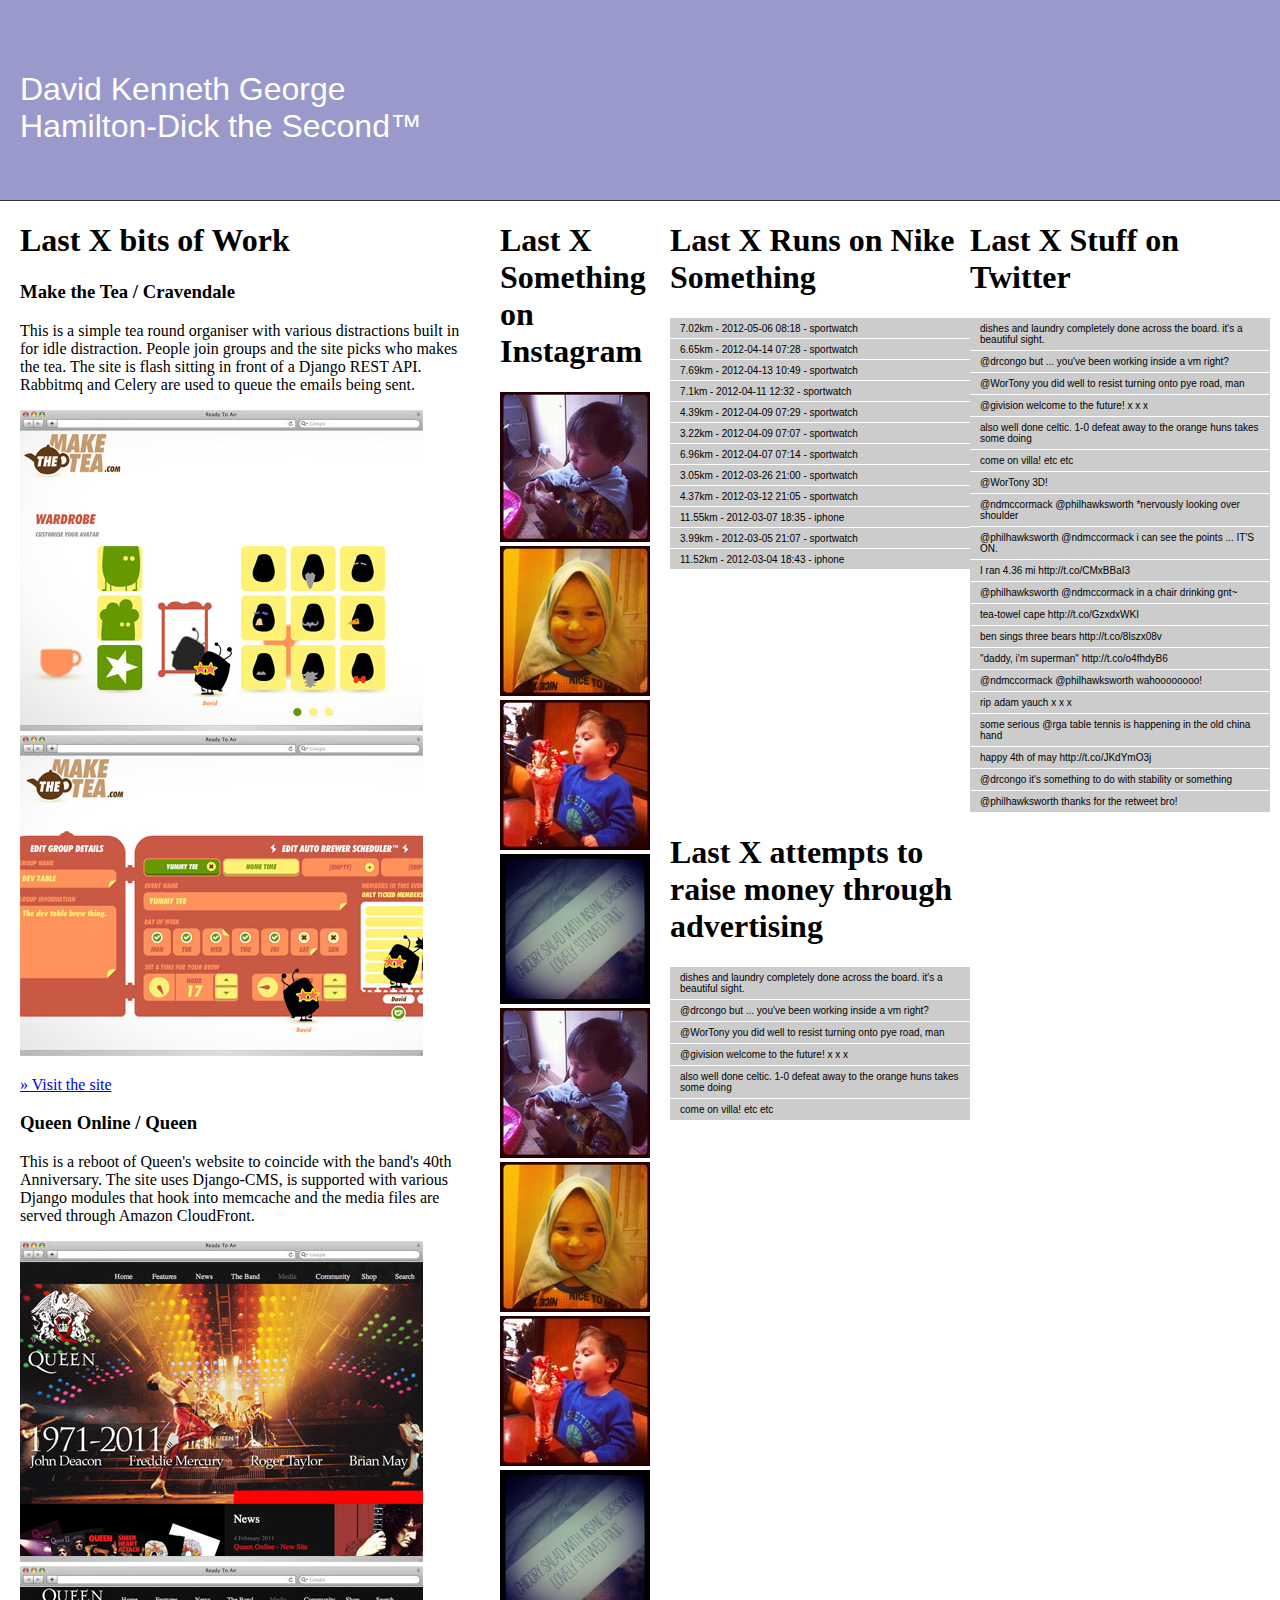
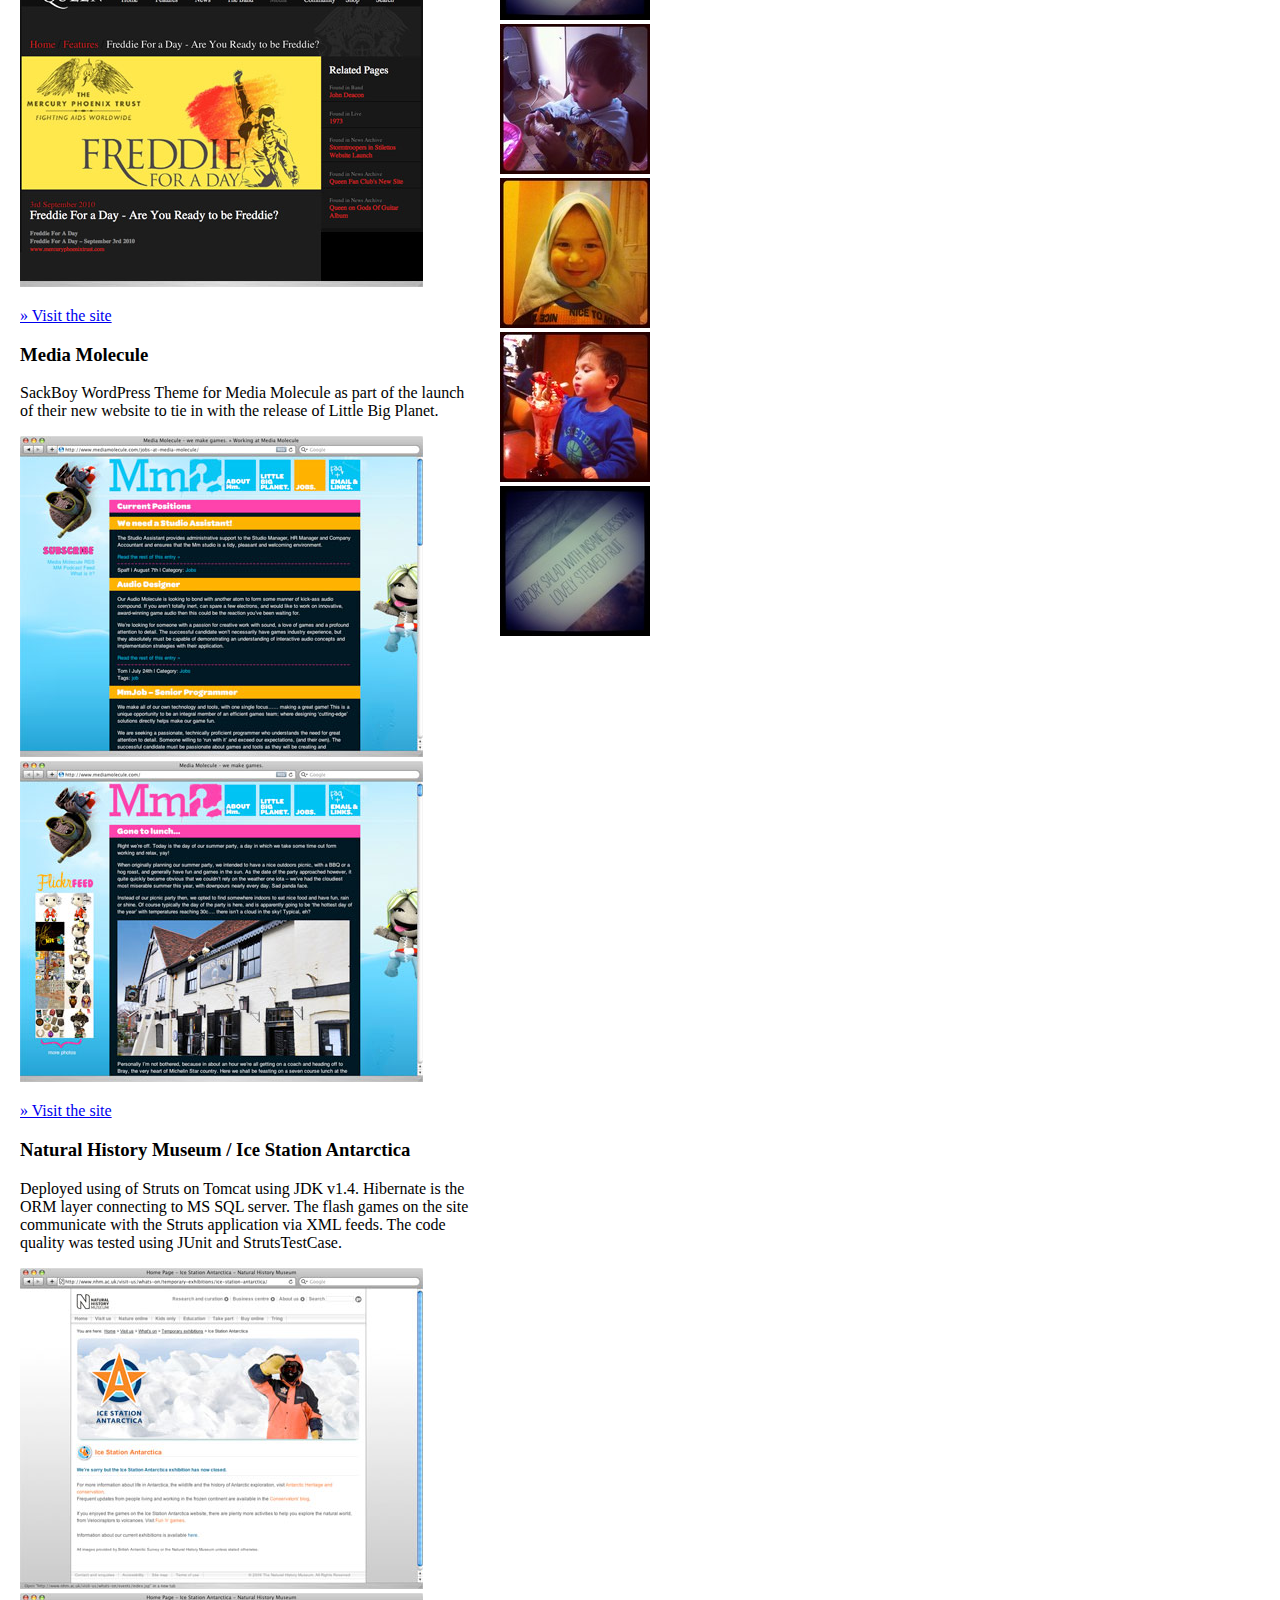
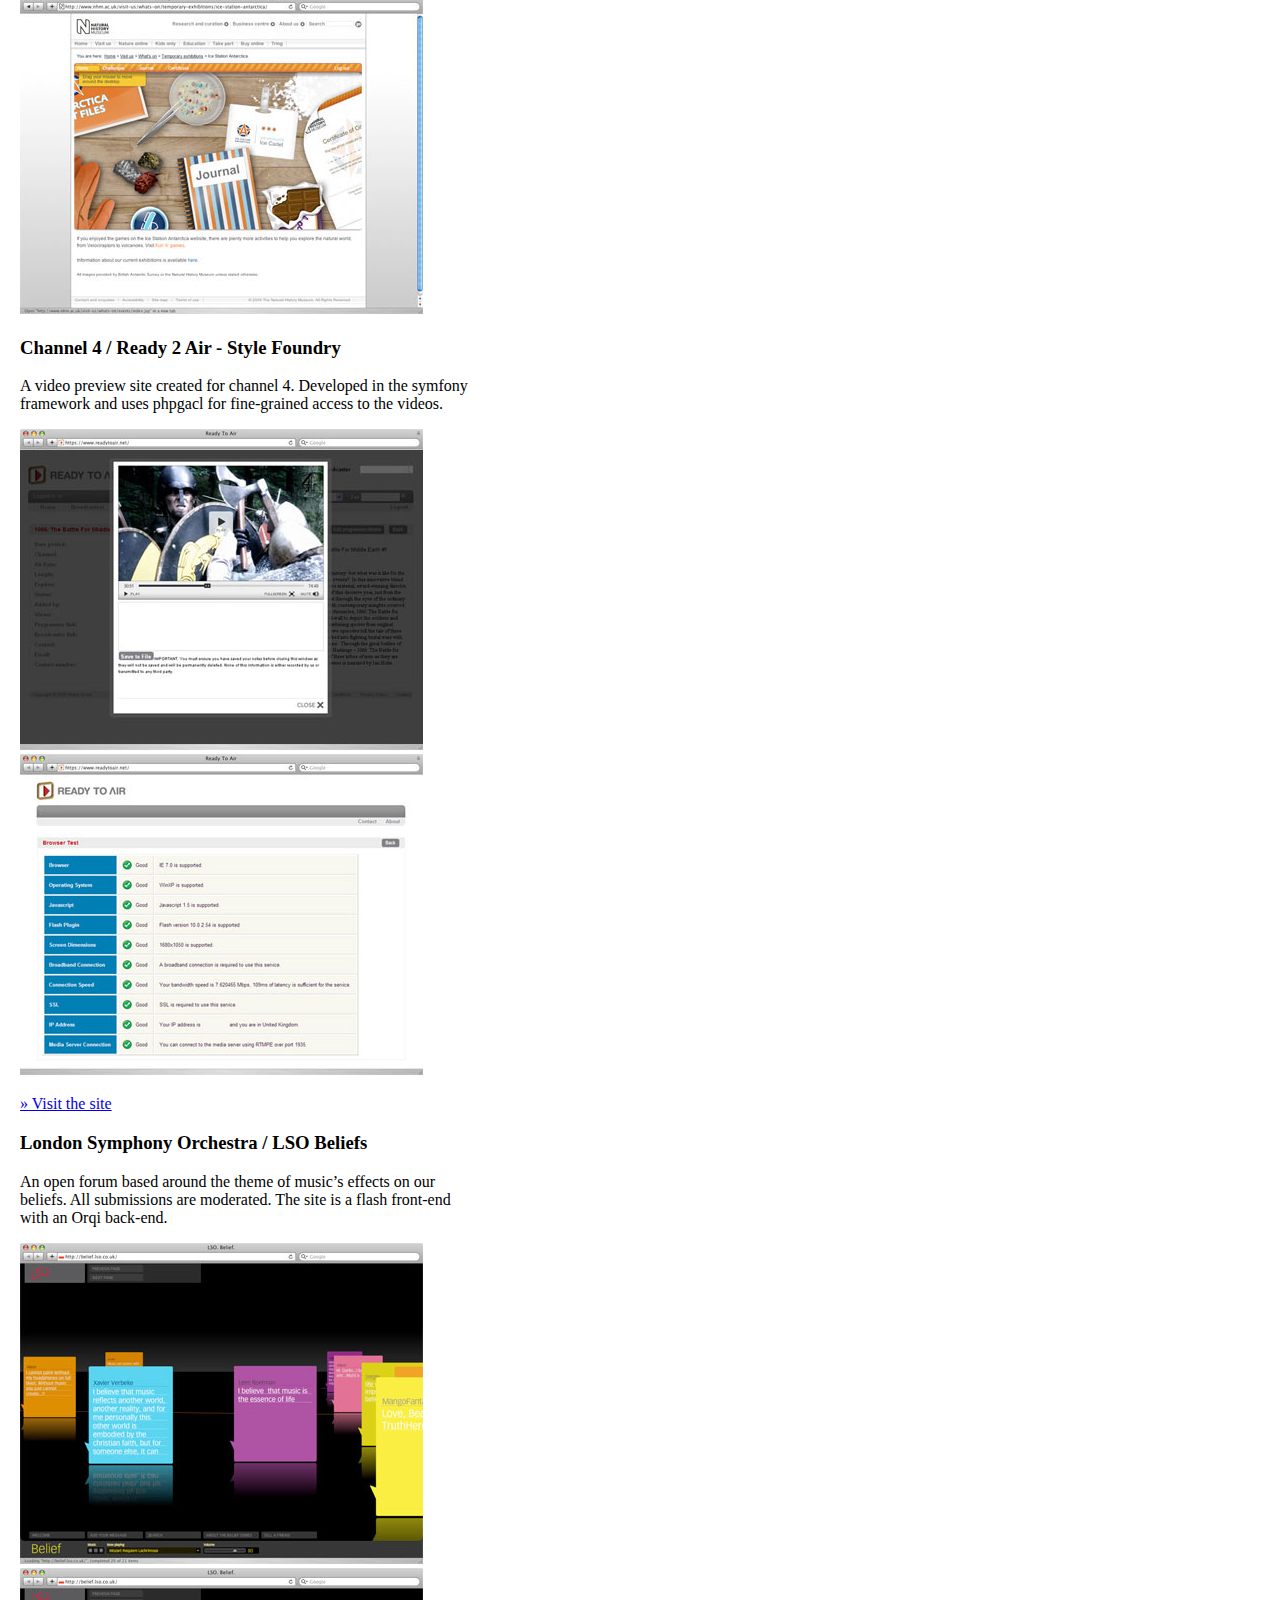
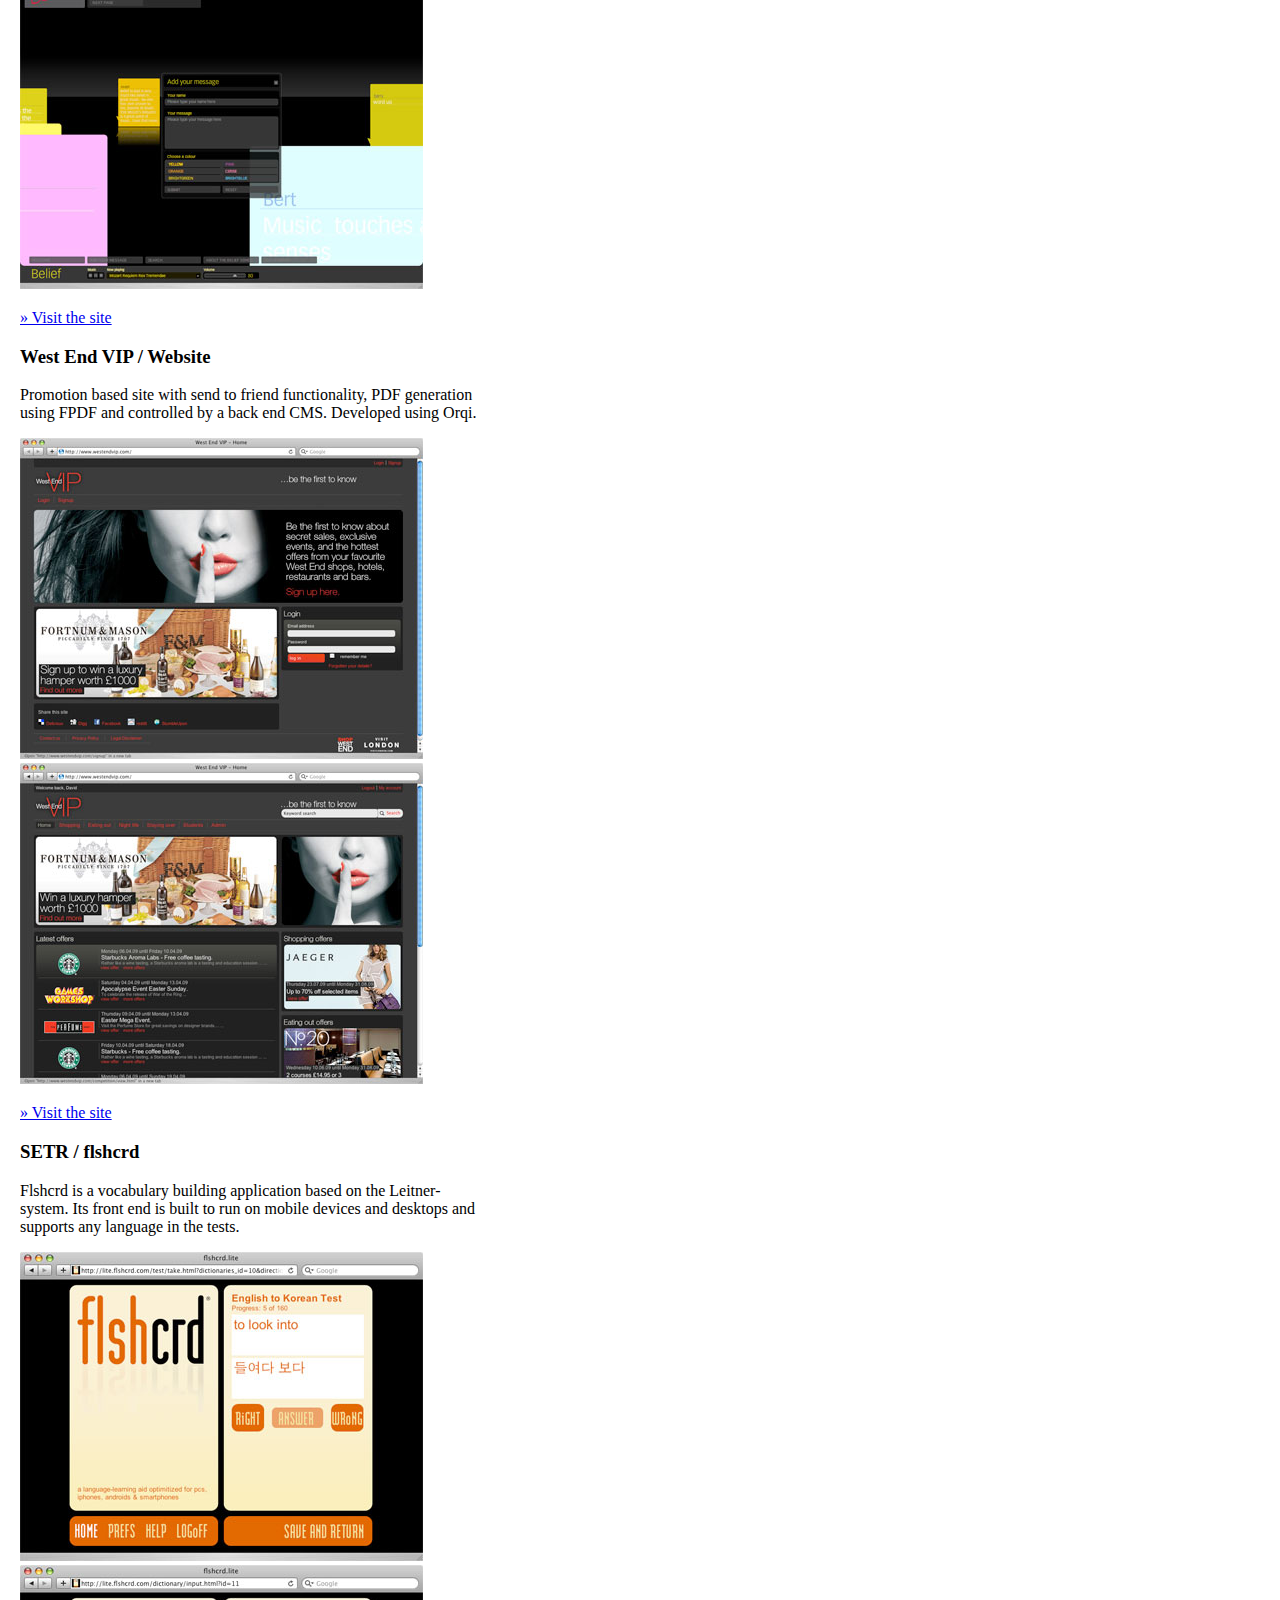
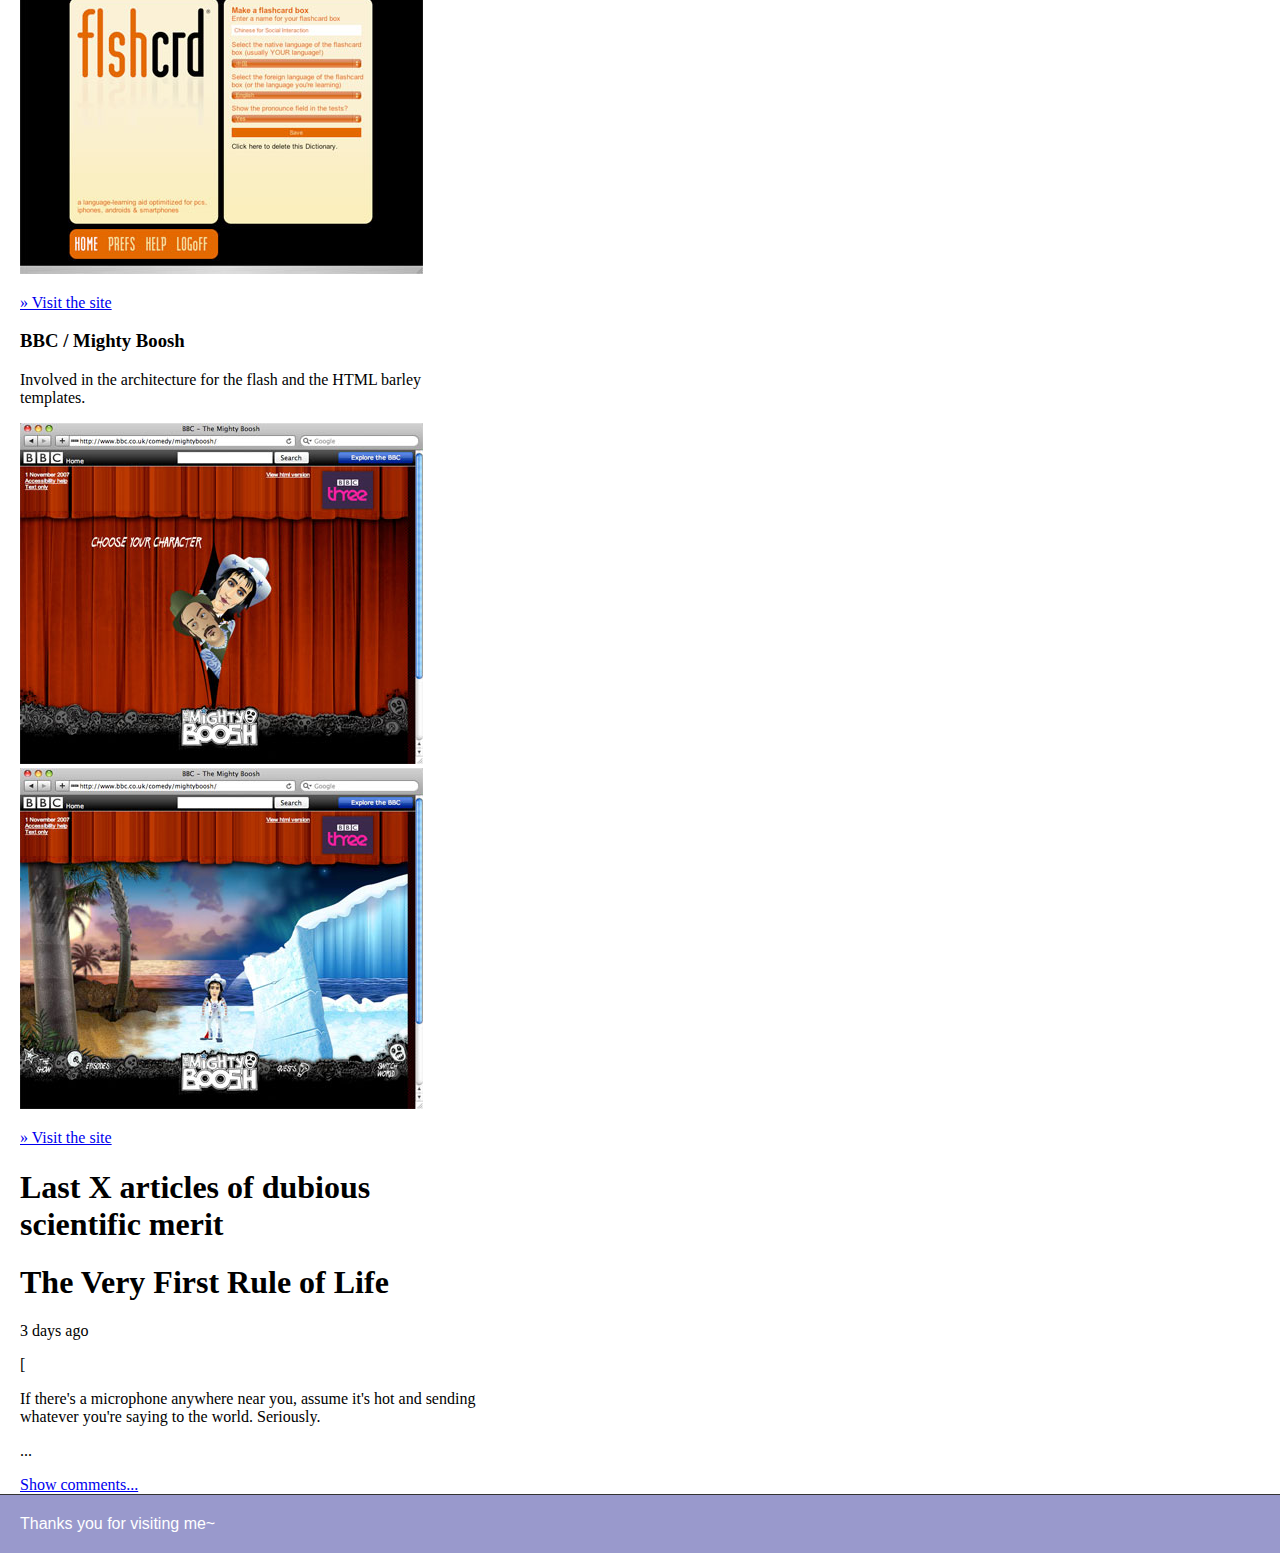
<file: static_files/desktop.html>
<!DOCTYPE html>
<html lang="en">
	<head>
        <meta charset="utf-8">
        <meta http-equiv="Content-Type" content="text/html; charset=utf-8">
		<link rel="stylesheet" href="css/main.css" />
	</head>
	<body>
		<header id="header">
			<h1>David Kenneth George Hamilton-Dick the Second™</h1>
		</header>
		
		<div id="main">
    		<section id="projects">
    		    <h1>Last X bits of Work</h1>

				<h3><span>Make the Tea</span> / Cravendale</h3>
				<p>This is a simple tea round organiser with various distractions built in for idle distraction. People join groups and the site picks who makes the tea. The site is flash sitting in front of a Django REST API. Rabbitmq and Celery are used to queue the emails being sent.</p>
				<img width="403" src="images/work/mtt1.jpg" alt="Screenshot of Make the Tea site" />
				<img width="403" src="images/work/mtt2.jpg" alt="Screenshot of Make the Tea site" class="right" />
				<p><a href="http://www.makethetea.com/" target="_mtt_">&#0187; Visit the site</a></p>

				<h3><span>Queen Online</span> / Queen</h3>
				<p>This is a reboot of Queen's website to coincide with the band's 40th Anniversary. The site uses Django-CMS, is supported with various Django modules that hook into memcache and the media files are served through Amazon CloudFront.</p>
				<img width="403" src="images/work/qol1.jpg" alt="Screenshot of Queen Online site" />
				<img width="403" src="images/work/qol2.jpg" alt="Screenshot of Queen Online site" class="right" />
				<p><a href="http://www.queenonline.com/" target="_qol_">&#0187; Visit the site</a></p>

				<h3><span>Media Molecule</span></h3>
				<p>SackBoy WordPress Theme for Media Molecule as part of the launch of their new website to tie in with the release of Little Big Planet.</p>
				<img width="403" src="images/work/mm2.jpg" alt="Screenshot of Media Molecule site" class="right" />
				<img width="403" src="images/work/mm1.jpg" alt="Screenshot of Media Molecule site" />
				<p><a href="http://www.mediamolecule.com/" target="_mm_">&#0187; Visit the site</a></p>

				<h3><span>Natural History Museum</span> / Ice Station Antarctica</h3>
				<p>Deployed using of Struts on Tomcat using JDK v1.4. Hibernate is the ORM layer connecting to MS SQL server. The flash games on the site communicate with the Struts application via XML feeds. The code quality was tested using JUnit and StrutsTestCase.</p>
				<img width="403" src="images/work/nhm.isa1.jpg" alt="Screenshot of the Ice Station Antarctica site" />
				<img width="403" src="images/work/nhm.isa2.jpg" alt="Screenshot of the Ice Station Antarctica site" class="right" />

				<h3><span>Channel 4</span> / Ready 2 Air - Style Foundry</h3>
				<p>A video preview site created for channel 4. Developed in the symfony framework and uses phpgacl for fine-grained access to the videos.</p>
				<img width="403" src="images/work/r2a1.jpg" alt="Screenshot of the Ready to Air site" />
				<img width="403" src="images/work/r2a2.jpg" alt="Screenshot of the Ready to Air site" class="right" />
				<p><a href="http://www.readytoair.net/" target="_r2a_">&#0187; Visit the site</a></p>

				<h3><span>London Symphony Orchestra</span> / LSO Beliefs</h3>
				<p>An open forum based around the theme of music’s effects on our beliefs. All submissions are moderated. The site is a flash front-end with an Orqi back-end.</p>
				<img width="403" src="images/work/lso1.jpg" alt="Screenshot of the LSO Beliefs site" />
				<img width="403" src="images/work/lso2.jpg" alt="Screenshot of the LSO Beliefs site" class="right" />
				<p><a href="http://belief.lso.co.uk/" target="_lso_beliefs_">&#0187; Visit the site</a></p>

				<h3><span>West End VIP</span> / Website</h3>
				<p>Promotion based site with send to friend functionality, PDF generation using FPDF and controlled by a back end CMS. Developed using Orqi.</p>
				<img width="403" src="images/work/wev1.jpg" alt="Screenshot of the West End VIP site" />
				<img width="403" src="images/work/wev2.jpg" alt="Screenshot of the West End VIP site" class="right" />
				<p><a href="http://www.westendvip.com/" target="_wev_">&#0187; Visit the site</a></p>

				<h3><span>SETR</span> / flshcrd</h3>
				<p>Flshcrd is a vocabulary building application based on the Leitner-system. Its front end is built to run on mobile devices and desktops and supports any language in the tests.</p>
				<img width="403" src="images/work/fc1.jpg" alt="Screenshot of the Flshcrd site" />
				<img width="403" src="images/work/fc2.jpg" alt="Screenshot of the Flshcrd site" class="right" />
				<p><a href="http://lite.flshcrd.com/" target="_flshcrd_">&#0187; Visit the site</a></p>

				<h3><span>BBC</span> / Mighty Boosh</h3>
				<p>Involved in the architecture for the flash and the HTML barley templates. </p>
				<img width="403" src="images/work/mb1.jpg" alt="Screenshot of the Mighty Boosh site" />
				<img width="403" src="images/work/mb2.jpg" alt="Screenshot of the Mighty Boosh site" class="right" />
				<p><a href="http://www.bbc.co.uk/comedy/mightyboosh/" target="_mb_">&#0187; Visit the site</a></p>
    		</section>
		
    		<section id="blog-posts">
    		    <h1>Last X articles of dubious scientific merit</h1>
                <article itemscope itemtype="http://schema.org/BlogPosting">
                 <header>
                  <h1 itemprop="headline">The Very First Rule of Life</h1>
                  <p><time itemprop="datePublished" datetime="2009-10-09">3 days ago</time></p>
                  <link itemprop="url" href="?comments=0">
                 </header>[
                 <p>If there's a microphone anywhere near you, assume it's hot and
                 sending whatever you're saying to the world. Seriously.</p>
                 <p>...</p>
                 <footer>
                  <a itemprop="discussionUrl" href="?comments=1">Show comments...</a>
                 </footer>
                </article>
    		</section>
    	</div>

        <section id="instagram">
            <h1>Last X Something on Instagram</h1>
            <img src="images/1.jpg">
            <img src="images/2.jpg">
            <img src="images/3.jpg">
            <img src="images/4.jpg">            
            <img src="images/1.jpg">
            <img src="images/2.jpg">
            <img src="images/3.jpg">
            <img src="images/4.jpg">
            <img src="images/1.jpg">
            <img src="images/2.jpg">
            <img src="images/3.jpg">
            <img src="images/4.jpg">
        </section>
        
        <section id="nike-runs">
            <h1>Last X Runs on Nike Something</h1>
            <ul>
                <li>7.02km - 2012-05-06 08:18 - sportwatch</li>
                <li>6.65km - 2012-04-14 07:28 - sportwatch</li>
                <li>7.69km - 2012-04-13 10:49 - sportwatch</li>
                <li>7.1km - 2012-04-11 12:32 - sportwatch</li>
                <li>4.39km - 2012-04-09 07:29 - sportwatch</li>
                <li>3.22km - 2012-04-09 07:07 - sportwatch</li>
                <li>6.96km - 2012-04-07 07:14 - sportwatch</li>
                <li>3.05km - 2012-03-26 21:00 - sportwatch</li>
                <li>4.37km - 2012-03-12 21:05 - sportwatch</li>
                <li>11.55km - 2012-03-07 18:35 - iphone</li>
                <li>3.99km - 2012-03-05 21:07 - sportwatch</li>
                <li>11.52km - 2012-03-04 18:43 - iphone</li>
            </ul>
        </section>
        
        <section id="tweets">
            <h1>Last X Stuff on Twitter</h1>
            <ul id="tweets">
                <li>dishes and laundry completely done across the board. it's a beautiful sight.</li>
                <li>@drcongo but ... you've been working inside a vm right?</li>
                <li>@WorTony you did well to resist turning onto pye road, man</li>
                <li>@givision welcome to the future! x x x</li>
                <li>also well done celtic. 1-0 defeat away to the orange huns takes some doing</li>
                <li>come on villa! etc etc</li>
                <li>@WorTony 3D!</li>
                <li>@ndmccormack @philhawksworth *nervously looking over shoulder</li>
                <li>@philhawksworth @ndmccormack i can see the points ... IT'S ON.</li>
                <li>I ran 4.36 mi http://t.co/CMxBBaI3</li>
                <li>@philhawksworth @ndmccormack in a chair drinking gnt~</li>
                <li>tea-towel cape http://t.co/GzxdxWKI</li>
                <li>ben sings three bears http://t.co/8lszx08v</li>
                <li>"daddy, i'm superman" http://t.co/o4fhdyB6</li>
                <li>@ndmccormack @philhawksworth wahoooooooo!</li>
                <li>rip adam yauch x x x</li>
                <li>some serious @rga table tennis is happening in the old china hand</li>
                <li>happy 4th of may http://t.co/JKdYmO3j</li>
                <li>@drcongo it's something to do with stability or something</li>
                <li>@philhawksworth thanks for the retweet bro!</li>
            </ul>
		</section>
		
		<section id="google-ads">
            <h1>Last X attempts to raise money through advertising</h1>
            <ul id="tweets">
                <li>dishes and laundry completely done across the board. it's a beautiful sight.</li>
                <li>@drcongo but ... you've been working inside a vm right?</li>
                <li>@WorTony you did well to resist turning onto pye road, man</li>
                <li>@givision welcome to the future! x x x</li>
                <li>also well done celtic. 1-0 defeat away to the orange huns takes some doing</li>
                <li>come on villa! etc etc</li>
            </ul>
		</section>
		
		<footer id="footer">
		    <p>Thanks you for visiting me~</p>
		</footer>
	</body>
</html>
</file>
<file: static_files/css/main.css>
body {
	margin: 0;
	padding: 0;
}

#header {
	display: block;
	float: left;
	background: #99C;
	height: 200px;
	width: 100%;
	padding: 0;
	border-bottom: 1px solid #333;
}

#header h1 {
	color: white;
	font-family: sans-serif;
	font-weight: normal;
	width: 450px;
	padding-top: 50px;
	padding-left: 20px;
}

#header p {
	padding-left: 20px;
}

#header p a {
	font-family: sans-serif;
	color: white;
	text-decoration: none;
	font-style: italic;
}

#footer {
	display: block;
	float: left;
	width: 100%;
	background: #99C;
	padding: 0;
	border-top: 1px solid #333;
}

#footer p {
	color: white;
	font-family: sans-serif;
	font-weight: normal;
	width: 450px;
	margin: 20px;
}

#main {
	display: block;
	float: left;
	width: 460px;
	padding: 0 20px;
}

#instagram {
	display: block;
	float: left;
	width: 170px;
}

#nike-runs {
	display: block;
	float: left;
	width: 300px;
}

#nike-runs ul {
	padding: 0;
	margin: 0;
}

#nike-runs ul li {
	display: block;
	height: 10px;
	background: #CCC;
	color: #000;
	font-family: sans-serif;
	font-size: 10px;
	padding: 5px 10px;
	margin-bottom: 1px;
}

#tweets {
	display: block;
	float: left;
	width: 300px;	
}

#tweets ul {
	margin: 0;
	padding: 0;
}

#tweets ul li {
	display: block;
	background: #CCC;
	color: #000;
	font-family: sans-serif;
	font-size: 10px;
	padding: 5px 10px;
	margin-bottom: 1px;
}

#google-ads {
	display: block;
	float: left;
	width: 300px;	
}

#google-ads ul {
	margin: 0;
	padding: 0;
}

#google-ads ul li {
	display: block;
	background: #CCC;
	color: #000;
	font-family: sans-serif;
	font-size: 10px;
	padding: 5px 10px;
	margin-bottom: 1px;
}
</file>
